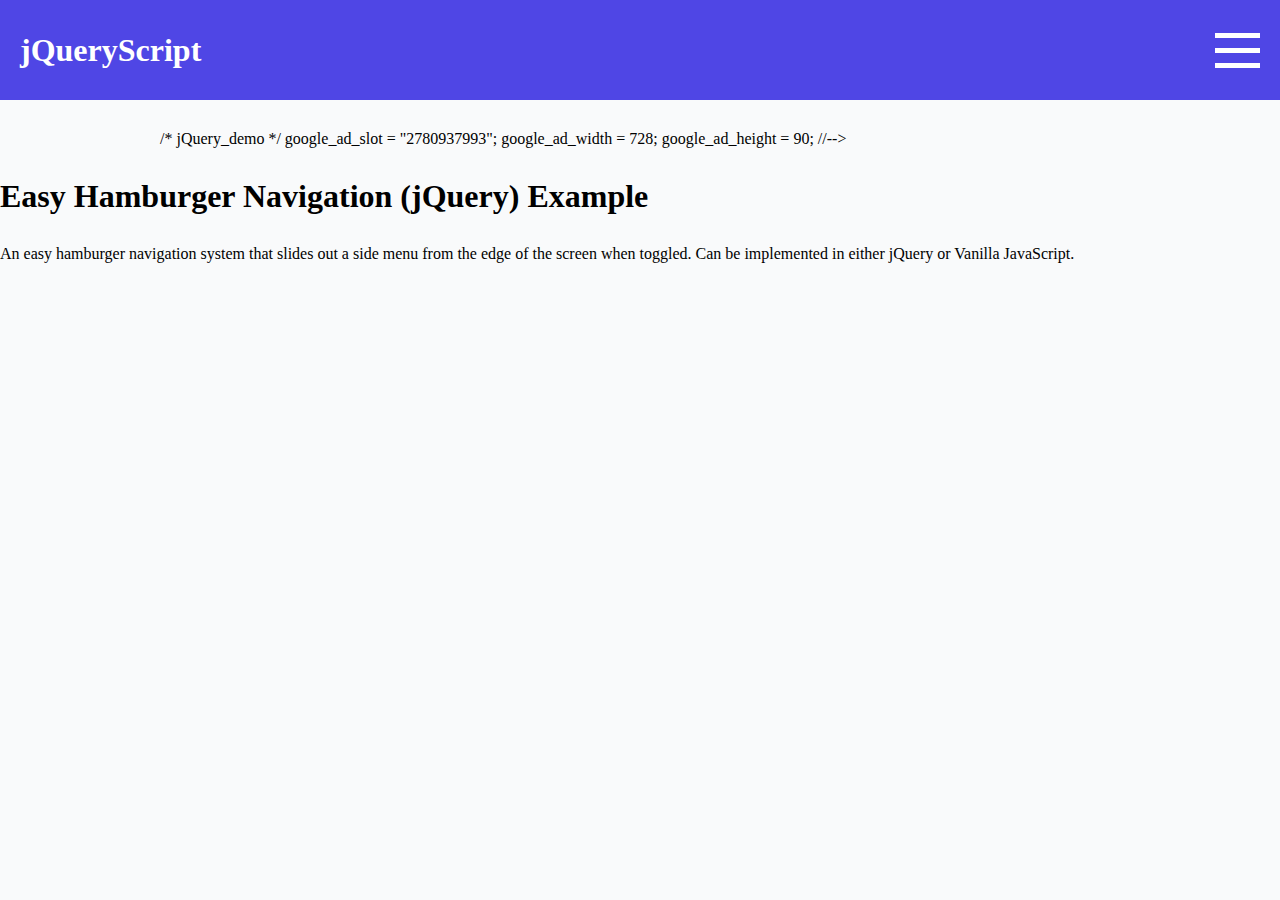
<file: easyHamburgerMenu/index.html>
<!DOCTYPE html>
<html lang="en">
  <head>
    <meta charset="UTF-8" />
    <meta name="viewport" content="width=device-width, initial-scale=1.0" />
    <link rel="stylesheet" href="css/style.css" />
    <link href="https://www.jqueryscript.net/css/jquerysctipttop.css" rel="stylesheet" type="text/css">
    <title>Easy Hamburger Navigation (jQuery) Example</title>
  </head>
  <body>
    <header class="header">
      <h1 class="title">jQueryScript</h1>
      <nav id="js-nav" class="nav">
        <ul class="list">
          <li>Menu Item 1</li>
          <li>Menu Item 2</li>
          <li>Menu Item 3</li>
          <li>Menu Item 4</li>
          <li>Menu Item 5</li>
        </ul>
      </nav>
      <button id="js-hamburger" class="hamburger" type="button">
        <span id="js-top-line" class="top-line"></span>
        <span id="js-center-line" class="center-line"></span>
        <span id="js-bottom-line" class="bottom-line"></span>
      </button>
    </header>
    <div class="container" style="margin:30px auto;  max-width:960px;">
      <div id="carbon-block"></div>
/* jQuery_demo */
google_ad_slot = "2780937993";
google_ad_width = 728;
google_ad_height = 90;
//-->
</script>
<script type="text/javascript"
src="https://pagead2.googlesyndication.com/pagead/show_ads.js">
</script></div>
      <h1 style="margin:30px auto">Easy Hamburger Navigation (jQuery) Example</h1>
      <p>An easy hamburger navigation system that slides out a side menu from the edge of the screen when toggled. Can be implemented in either jQuery or Vanilla JavaScript.</p>
    </div>
    <script src="https://ajax.googleapis.com/ajax/libs/jquery/3.6.0/jquery.min.js"></script>
    <script src="js/hamburger2.js"></script>
    <script type="text/javascript">

  var _gaq = _gaq || [];
  _gaq.push(['_setAccount', 'UA-36251023-1']);
  _gaq.push(['_setDomainName', 'jqueryscript.net']);
  _gaq.push(['_trackPageview']);

  (function() {
    var ga = document.createElement('script'); ga.type = 'text/javascript'; ga.async = true;
    ga.src = ('https:' == document.location.protocol ? 'https://ssl' : 'http://www') + '.google-analytics.com/ga.js';
    var s = document.getElementsByTagName('script')[0]; s.parentNode.insertBefore(ga, s);
  })();

</script>
<script>
try {
  fetch(new Request("https://pagead2.googlesyndication.com/pagead/js/adsbygoogle.js", { method: 'HEAD', mode: 'no-cors' })).then(function(response) {
    return true;
  }).catch(function(e) {
    var carbonScript = document.createElement("script");
    carbonScript.src = "//cdn.carbonads.com/carbon.js?serve=CK7DKKQU&placement=wwwjqueryscriptnet";
    carbonScript.id = "_carbonads_js";
    document.getElementById("carbon-block").appendChild(carbonScript);
  });
} catch (error) {
  console.log(error);
}
</script>
  </body>
</html>
</file>
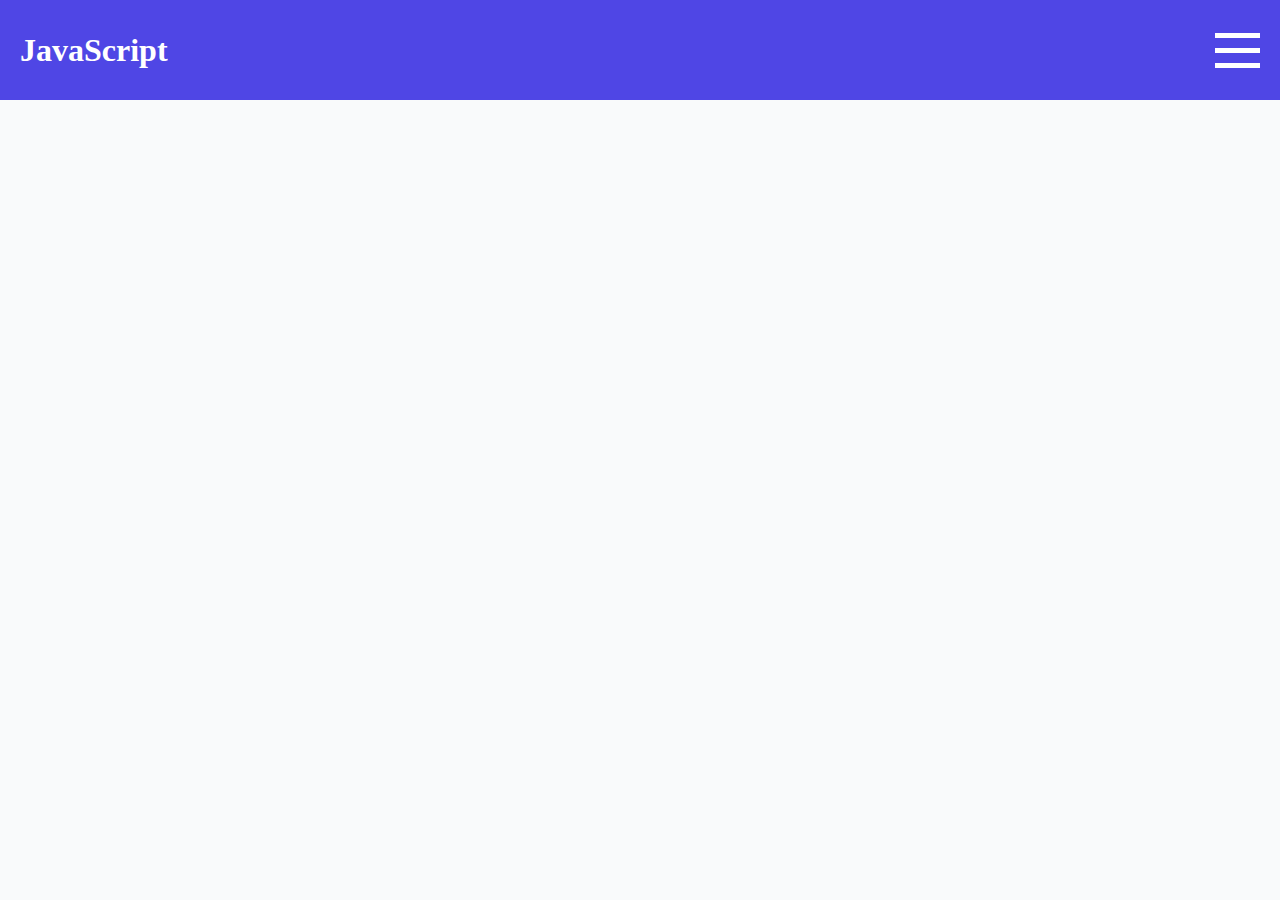
<file: easyHamburgerMenu/js.html>
<!DOCTYPE html>
<html lang="en">
  <head>
    <meta charset="UTF-8" />
    <meta name="viewport" content="width=device-width, initial-scale=1.0" />
    <link rel="stylesheet" href="css/style.css" />
    <title>Easy Hamburger Navigation (Vanilla JS) Example</title>
  </head>
  <body>
    <header class="header">
      <h1 class="title">JavaScript</h1>
      <nav id="js-nav" class="nav">
        <ul class="list">
          <li>Menu Item 1</li>
          <li>Menu Item 2</li>
          <li>Menu Item 3</li>
          <li>Menu Item 4</li>
          <li>Menu Item 5</li>
        </ul>
      </nav>
      <button id="js-hamburger" class="hamburger" type="button">
        <span id="js-top-line" class="top-line"></span>
        <span id="js-center-line" class="center-line"></span>
        <span id="js-bottom-line" class="bottom-line"></span>
      </button>
    </header>
    <script src="js/hamburger1.js"></script>
  </body>
</html>
</file>
<file: easyHamburgerMenu/css/style.css>
@charset "UTF-8";

* {
    margin: 0;
    padding: 0;
    font-family: 'Inter';
}

ul,li {
    margin: 0;
    padding: 0;
    list-style: none;
}

button {
    background: none;
    border: none;
    appearance: none;
    outline: none;
    padding: 0;
    cursor: pointer;
  }

body {
    background: #F9FAFB;

}

.header {
    background: #4F46E5;
    display: flex;
    align-items: center;
    height: 80px;
    padding: 10px 20px;
    color: #ffffff;
}

.nav {
    background: #4B5563;
    position: fixed;
    top: 0;
    right: 0;
    width: 300px;
    height: 100vh;
    transition: transform 0.7s, opacity 1s;
    transform: translateX(100%);
    opacity: 0;
    color: #ffffff;
}

.nav.show {
    transform: translateX(0%);
    opacity: 1;
}

.list {
    display: flex;
    flex-direction: column;
    justify-content: center;
    align-items: center;
    height: inherit;
}

.list li {
    margin: 1.5rem auto;
    font-size: 1.25rem;
}

.hamburger {
    position: relative;
    margin-left: auto;
    width: 45px;
    height: 35px;
    z-index: 1;
}

.hamburger span {
    position: absolute;
    left: 0;
    background: #ffffff;
    width: inherit;
    height: 5px;
    transition: transform 0.5s, opacity 0.5s;
}

.top-line {
    top: 0px;
}

.center-line {
    top: 15px;
}

.bottom-line {
    bottom: 0px;
}

.top-line.active {
    transform: translateY(15px) rotate(45deg);
}

.center-line.active {
    opacity: 0;
}

.bottom-line.active {
    transform: translateY(-15px) rotate(-45deg);
}
</file>
